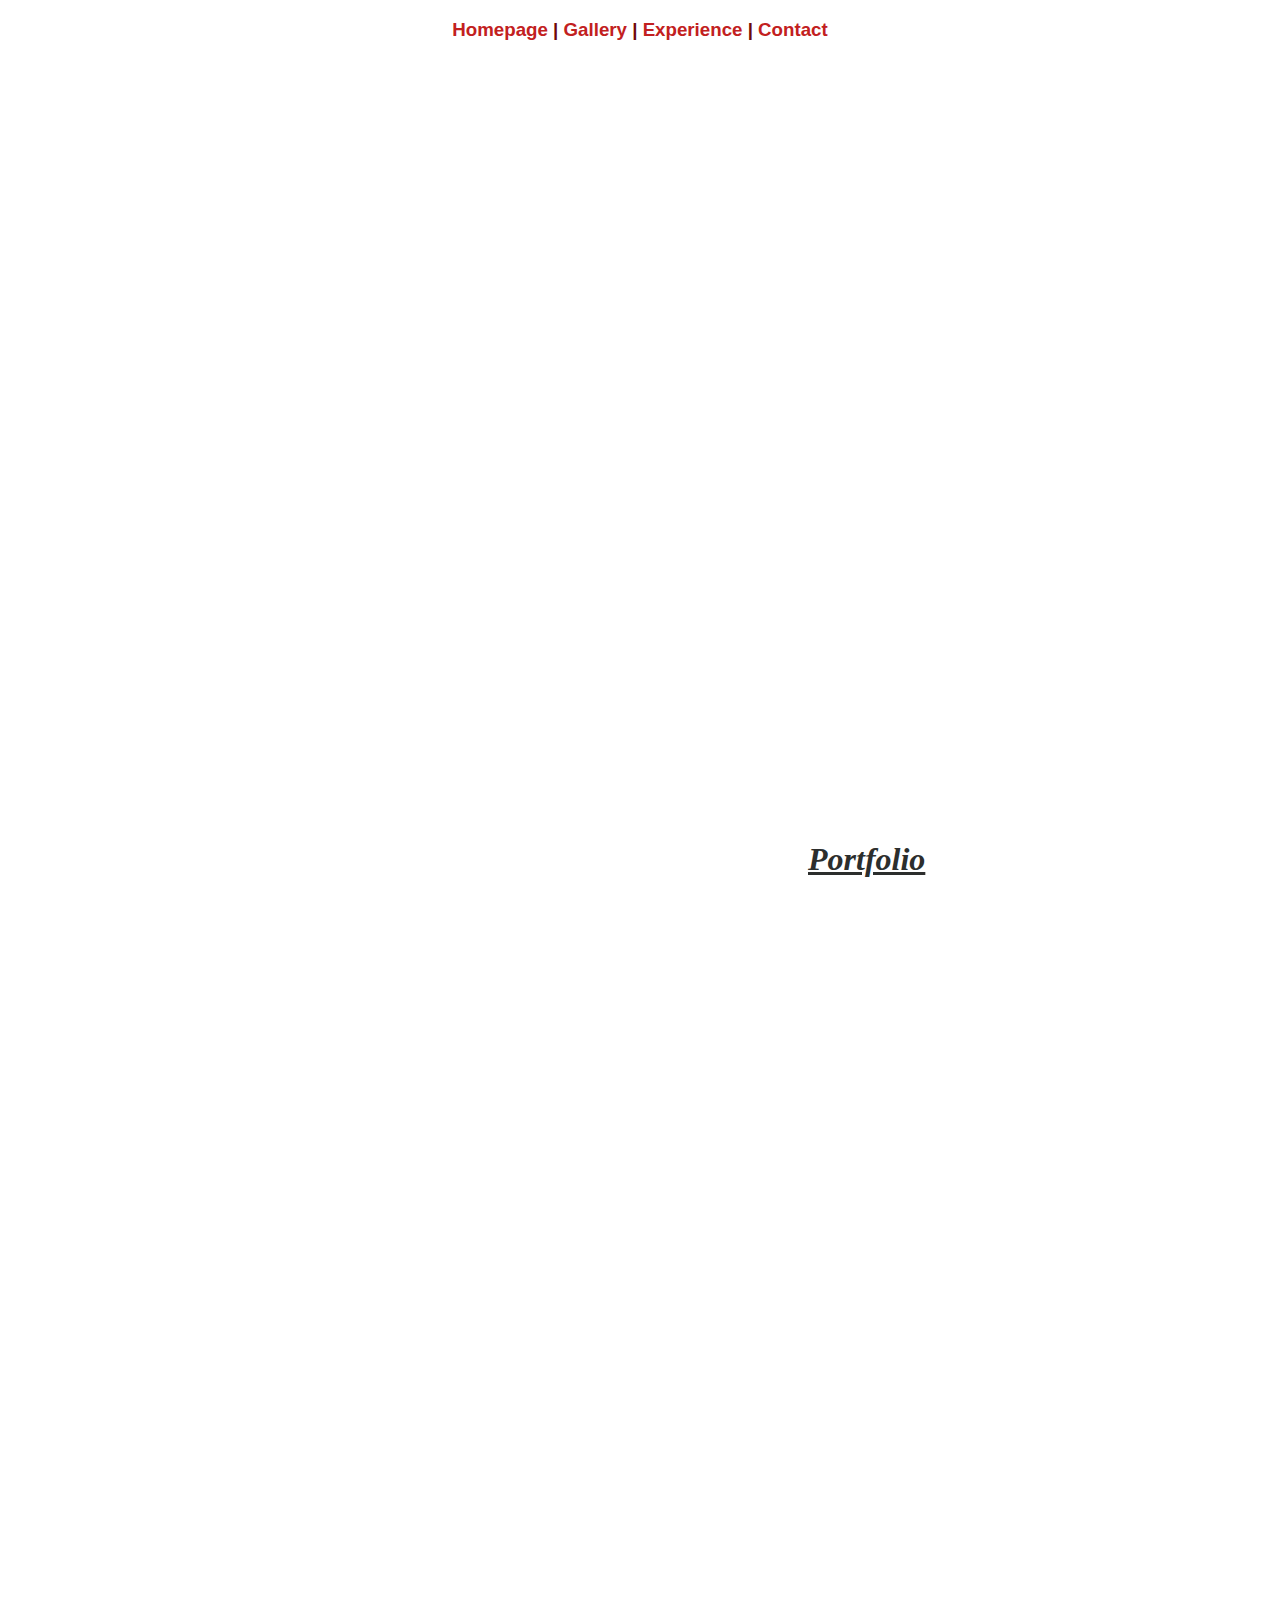
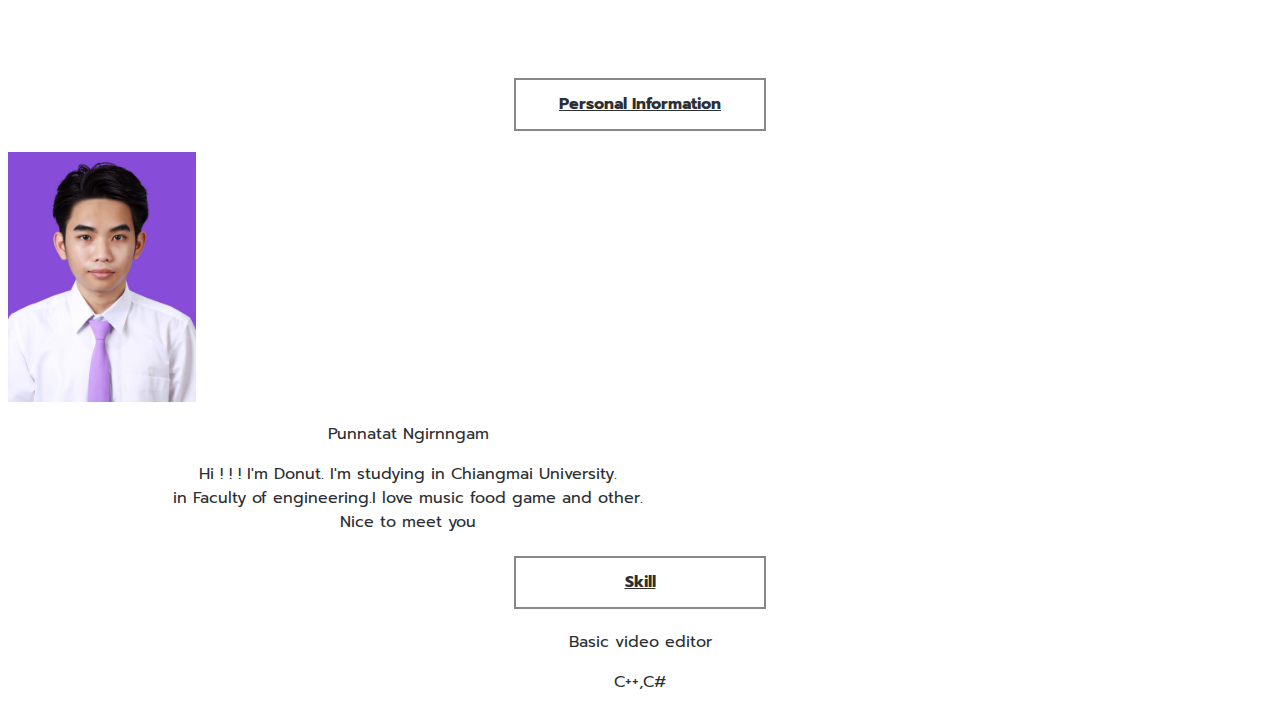
<file: index.html>
<!DOCTYPE html>
<html lang="en">
  <head>
    <meta charset="UTF-8" />
    <meta name="viewport" content="width=device-width, initial-scale=1.0" />
    <title>Donut's Portfolio</title>
    <link rel="stylesheet" href="./css/navbar.css">
    <link rel="stylesheet" href="./css/context.css">
    <link href="https://fonts.googleapis.com/css2?family=Prompt:ital,wght@0,100;0,200;0,300;0,400;0,500;0,600;0,700;0,800;0,900;1,100;1,200;1,300;1,400;1,500;1,600;1,700;1,800;1,900&display=swap" rel="stylesheet">
    <link
      href="https://cdn.jsdelivr.net/npm/bootstrap@5.3.0/dist/css/bootstrap.min.css"
      rel="stylesheet"
      integrity="sha384-9ndCyUaIbzAi2FUVXJi0CjmCapSmO7SnpJef0486qhLnuZ2cdeRhO02iuK6FUUVM"
      crossorigin="anonymous"
    />
    <script
      src="https://cdn.jsdelivr.net/npm/bootstrap@5.3.0/dist/js/bootstrap.bundle.min.js"
      integrity="sha384-geWF76RCwLtnZ8qwWowPQNguL3RmwHVBC9FhGdlKrxdiJJigb/j/68SIy3Te4Bkz"
      crossorigin="anonymous"
    ></script>
    
  </head>
  <body>
    <style>
      body {
        background-image: url('https://images.unsplash.com/photo-1494185728463-86366f396213?q=80&w=2670&auto=format&fit=crop&ixlib=rb-4.0.3&ixid=M3wxMjA3fDB8MHxwaG90by1wYWdlfHx8fGVufDB8fHx8fA%3D%3D');
        background-repeat: no-repeat;
        background-attachment: fixed;
        background-size: cover;
        background-position: 1%;
      }
      </style>
    <div class="my-2 mb-3"><h3><a class="btn btn-outline-dark" href="index.html">Homepage</a> | <a class="btn btn-outline-secondary" href="gallery.html">Gallery</a> | <a class="btn btn-outline-dark" href="Experience.html">Experience </a> | <a class="btn btn-outline-secondary" href="contact.html" >Contact </a></h3></div>

    <div class="mb-3 d-flex gap-3 justify-content-center flex-wrap allign-items-start mx-auto border-warning"><h1>Portfolio</h1></div>
    <div class="mb-3 d-flex gap-3 justify-content-center flex-wrap allign-items-start mx-auto border-warning"><h4>Personal Information</h4></div>
    <div class="d-flex border gap-3 p-2 rounded-3 justify-content-center mx-auto my-3" style="max-width: 50rem;">
    
      <div><img src="./image/IMG_6703.PNG" alt="My image" width="187.5" height="250" class="rounded-circle" style="object-fit: cover;"></div>
    
    <div class="d-none d-sm-block">
      <p class="display-5 s-sm-none ">Punnatat Ngirnngam</p>
      <p class="text-muted">Hi ! ! !  I'm Donut. I'm studying in Chiangmai University. <br>in Faculty of engineering.I love music food game and other. <br> Nice to meet you </p>
      </div>
    </div>
    </div>
    <!--Flexbox profile-->
    <div ><h4>Skill</h4></div>
    <p>Basic video editor</p>
    <p>C++,C#</p>
  </body>
</html>
</file>
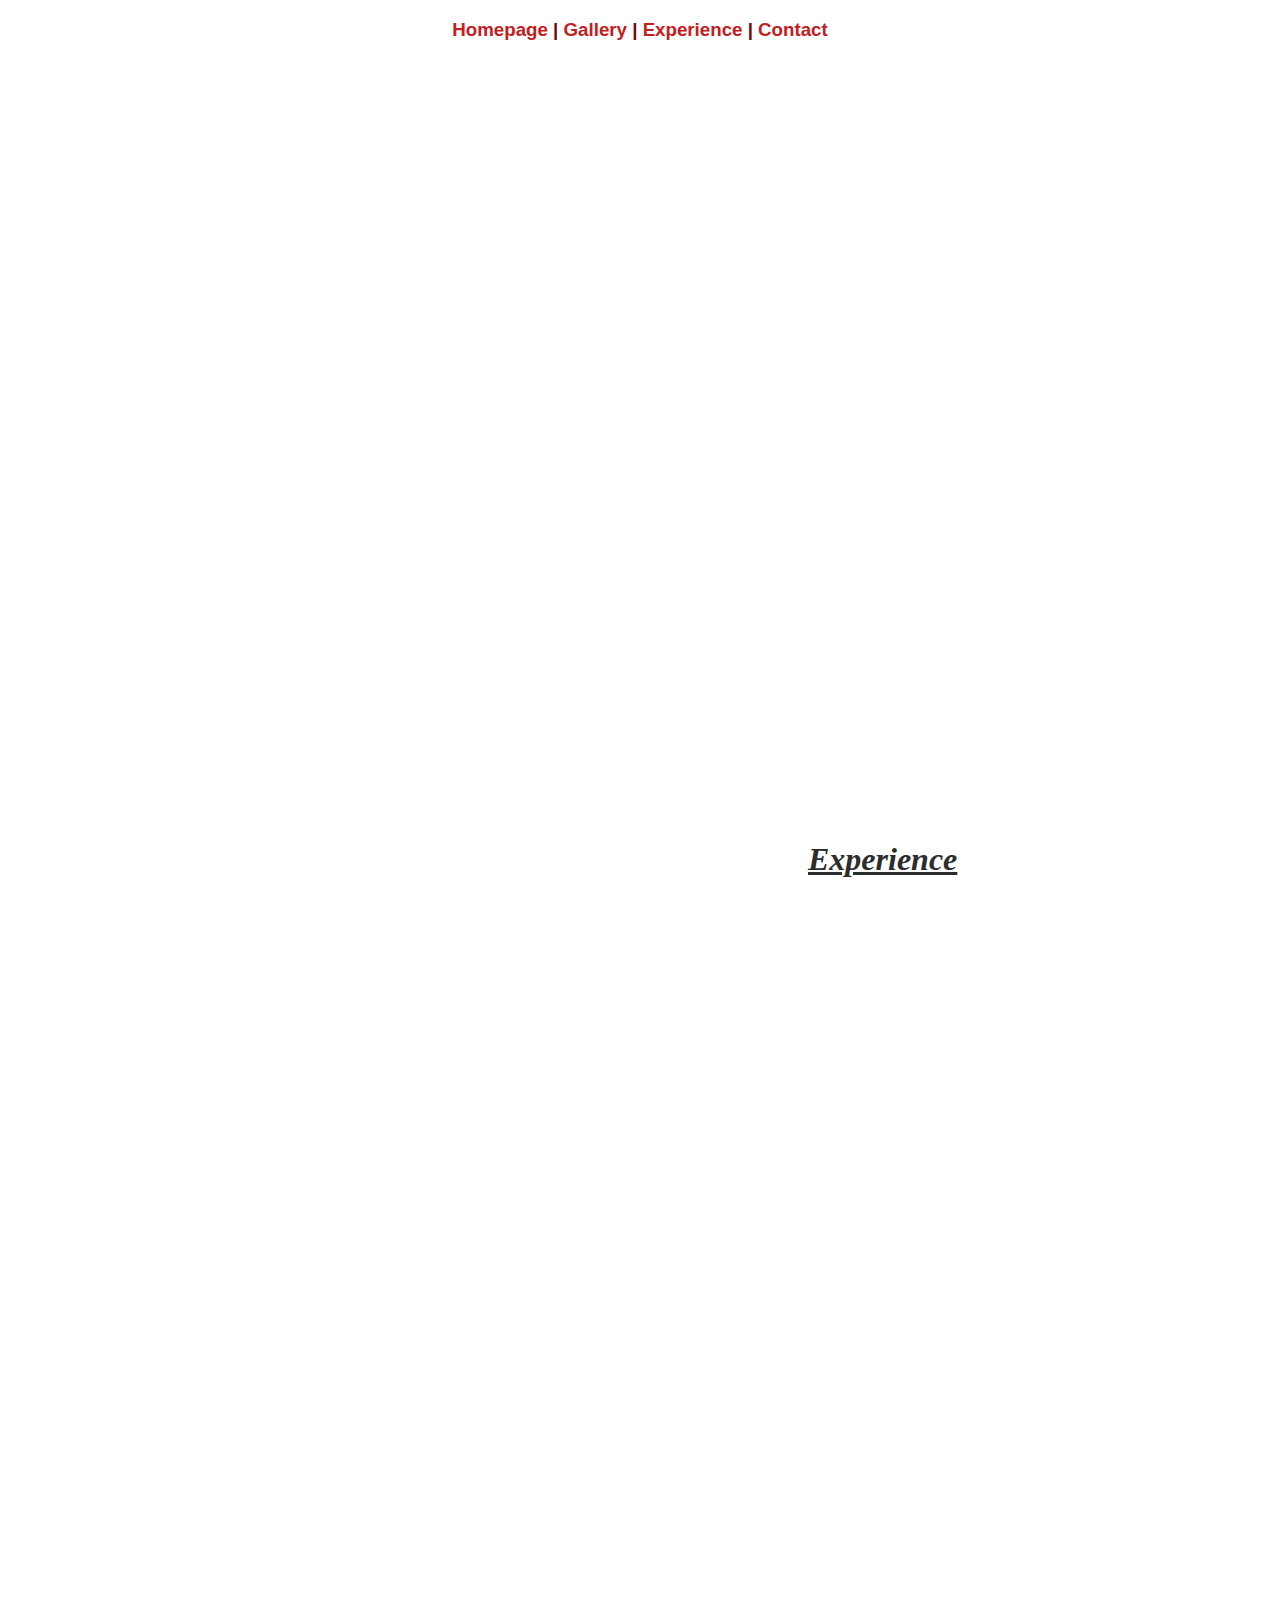
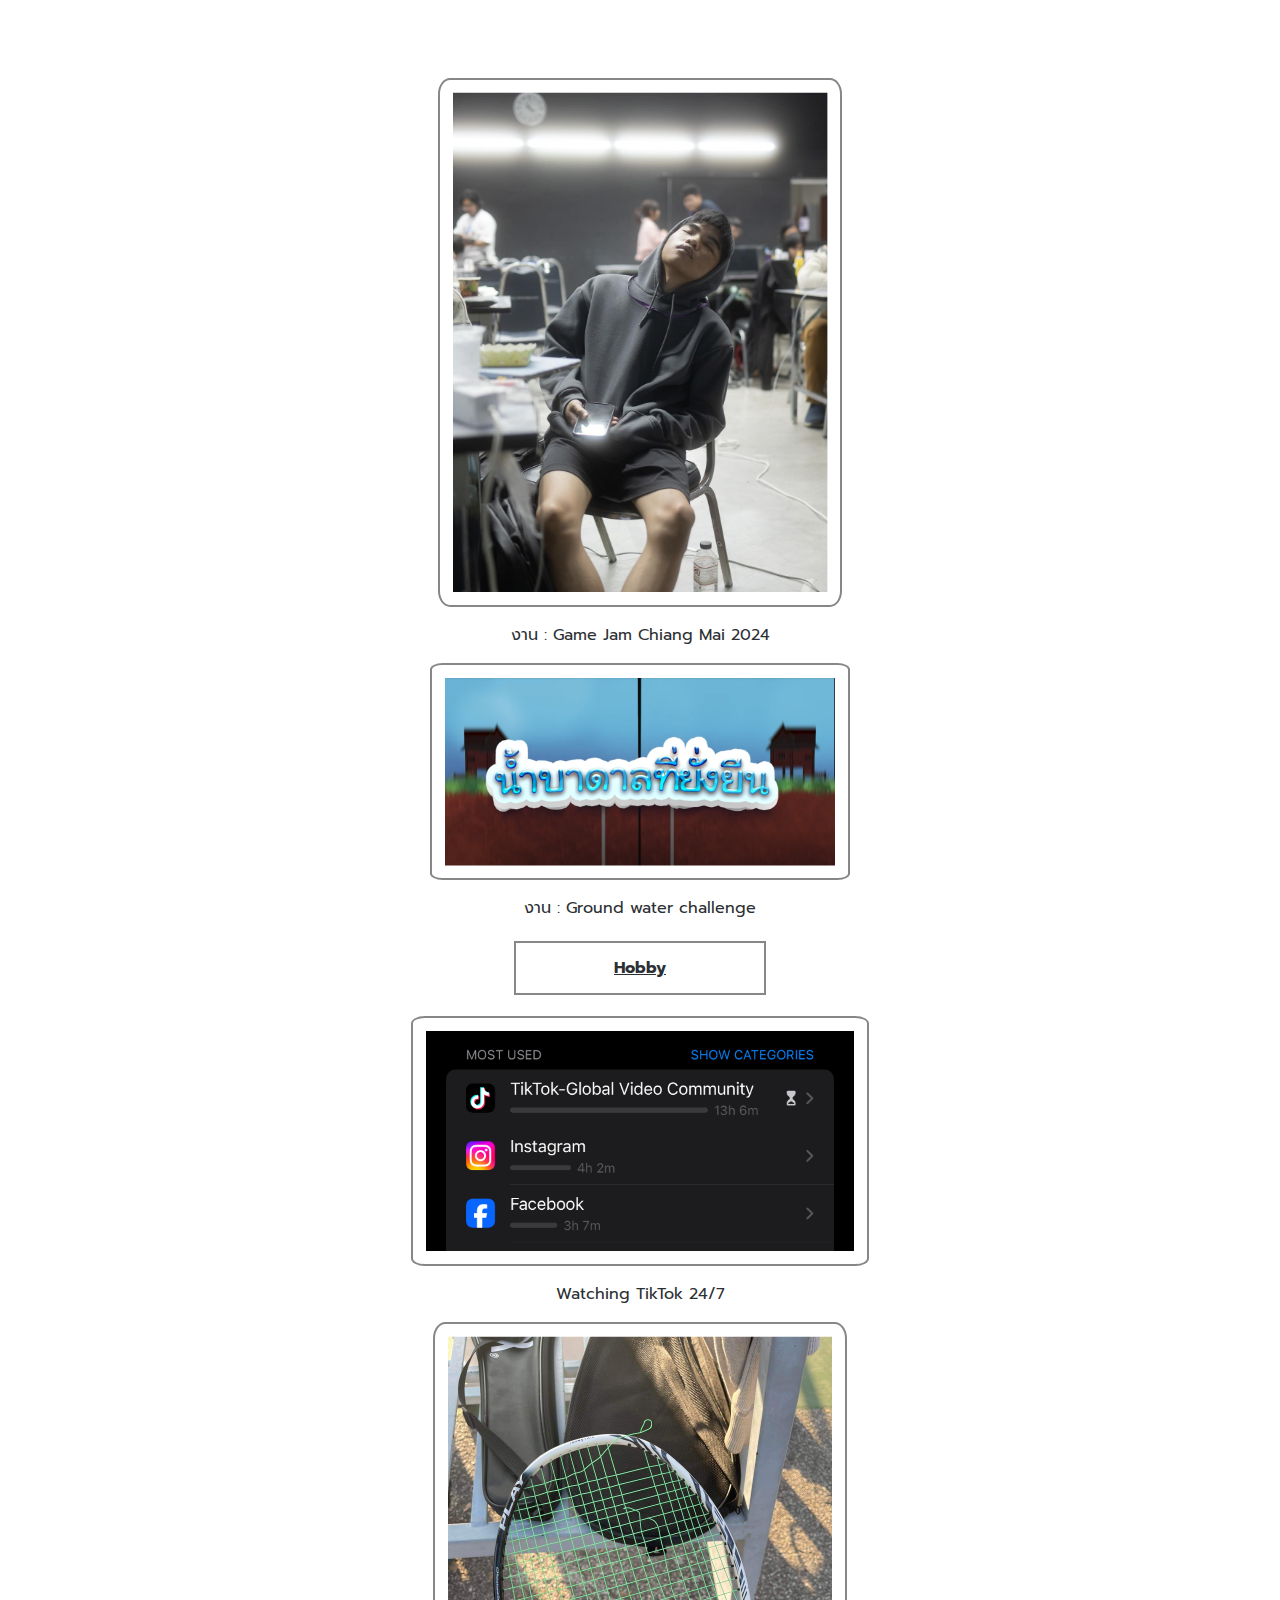
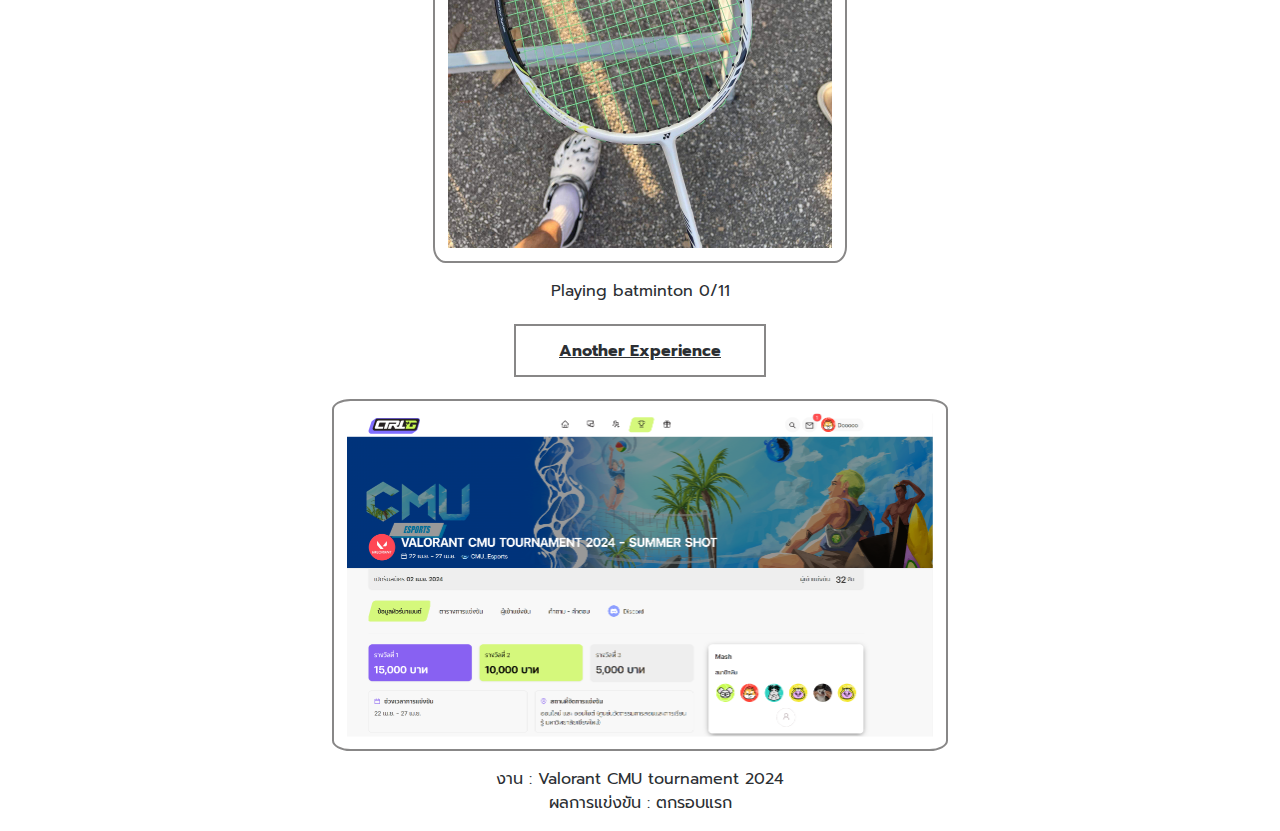
<file: Experience.html>
<!DOCTYPE html>
<html lang="en">
<head>
    <meta charset="UTF-8">
    <meta name="viewport" content="width=device-width, initial-scale=1.0">
    <title>Donut's Portfolio</title>
    <link rel="stylesheet" href="./css/navbar.css">
    <link rel="stylesheet" href="./css/context.css">
    <link href="https://fonts.googleapis.com/css2?family=Prompt:ital,wght@0,100;0,200;0,300;0,400;0,500;0,600;0,700;0,800;0,900;1,100;1,200;1,300;1,400;1,500;1,600;1,700;1,800;1,900&display=swap" rel="stylesheet">
    <link
      href="https://cdn.jsdelivr.net/npm/bootstrap@5.3.0/dist/css/bootstrap.min.css"
      rel="stylesheet"
      integrity="sha384-9ndCyUaIbzAi2FUVXJi0CjmCapSmO7SnpJef0486qhLnuZ2cdeRhO02iuK6FUUVM"
      crossorigin="anonymous"
    />
    <script
      src="https://cdn.jsdelivr.net/npm/bootstrap@5.3.0/dist/js/bootstrap.bundle.min.js"
      integrity="sha384-geWF76RCwLtnZ8qwWowPQNguL3RmwHVBC9FhGdlKrxdiJJigb/j/68SIy3Te4Bkz"
      crossorigin="anonymous"
    ></script>
</head>
<body>
    <style>
        body {
          background-image: url('https://images.unsplash.com/photo-1483794344563-d27a8d18014e?q=80&w=2670&auto=format&fit=crop&ixlib=rb-4.0.3&ixid=M3wxMjA3fDB8MHxwaG90by1wYWdlfHx8fGVufDB8fHx8fA%3D%3D');
          background-repeat: no-repeat;
          background-attachment: fixed;
          background-size: cover;
          background-position: 11%;
        }
        </style>
    <div class="my-2 mb-3"><h3><a class="btn btn-outline-dark" href="index.html">Homepage</a> | <a class="btn btn-outline-secondary" href="gallery.html">Gallery</a> | <a class="btn btn-outline-dark" href="Experience.html">Experience </a> | <a class="btn btn-outline-secondary" href="contact.html" >Contact </a></h3></div>
    <div><h1>Experience</h4></div>
    <img src="./image/ex1.jpg" alt="Game Jam Experience" width="375" height="500" class="frame">
    <p>งาน : Game Jam Chiang Mai 2024</p>
    
    <a href="https://www.youtube.com/watch?v=BYsa556iM8s" target="_blank" rel="noopener noreferrer"><img src="./image/underground water.png" alt="short video project" class="frame" width="390" height="188" href="https://www.youtube.com/watch?v=BYsa556iM8s"></a>
    
    <p>งาน : Ground water challenge</p>
    
    <p></p>
    <div><h4>Hobby</h4></div>
    <img src="./image/tiktok.PNG" alt="Watching TikTok" width="428" height="220.3" class="frame">
    <p>Watching TikTok 24/7</p>
    <img src="./image/batminton.JPG" alt="playing batminton" width="384" height="512" class="frame">
    <p>Playing batminton 0/11</p>
    <div><h4>Another Experience</h4></div>
    <img src="./image/ex2.png" width="586.5" height="323.5" alt="Valorant tournament"  class="frame">
    <p>งาน : Valorant CMU tournament 2024 <br>ผลการแข่งขัน : ตกรอบแรก</p>
</body>
</html>
</file>
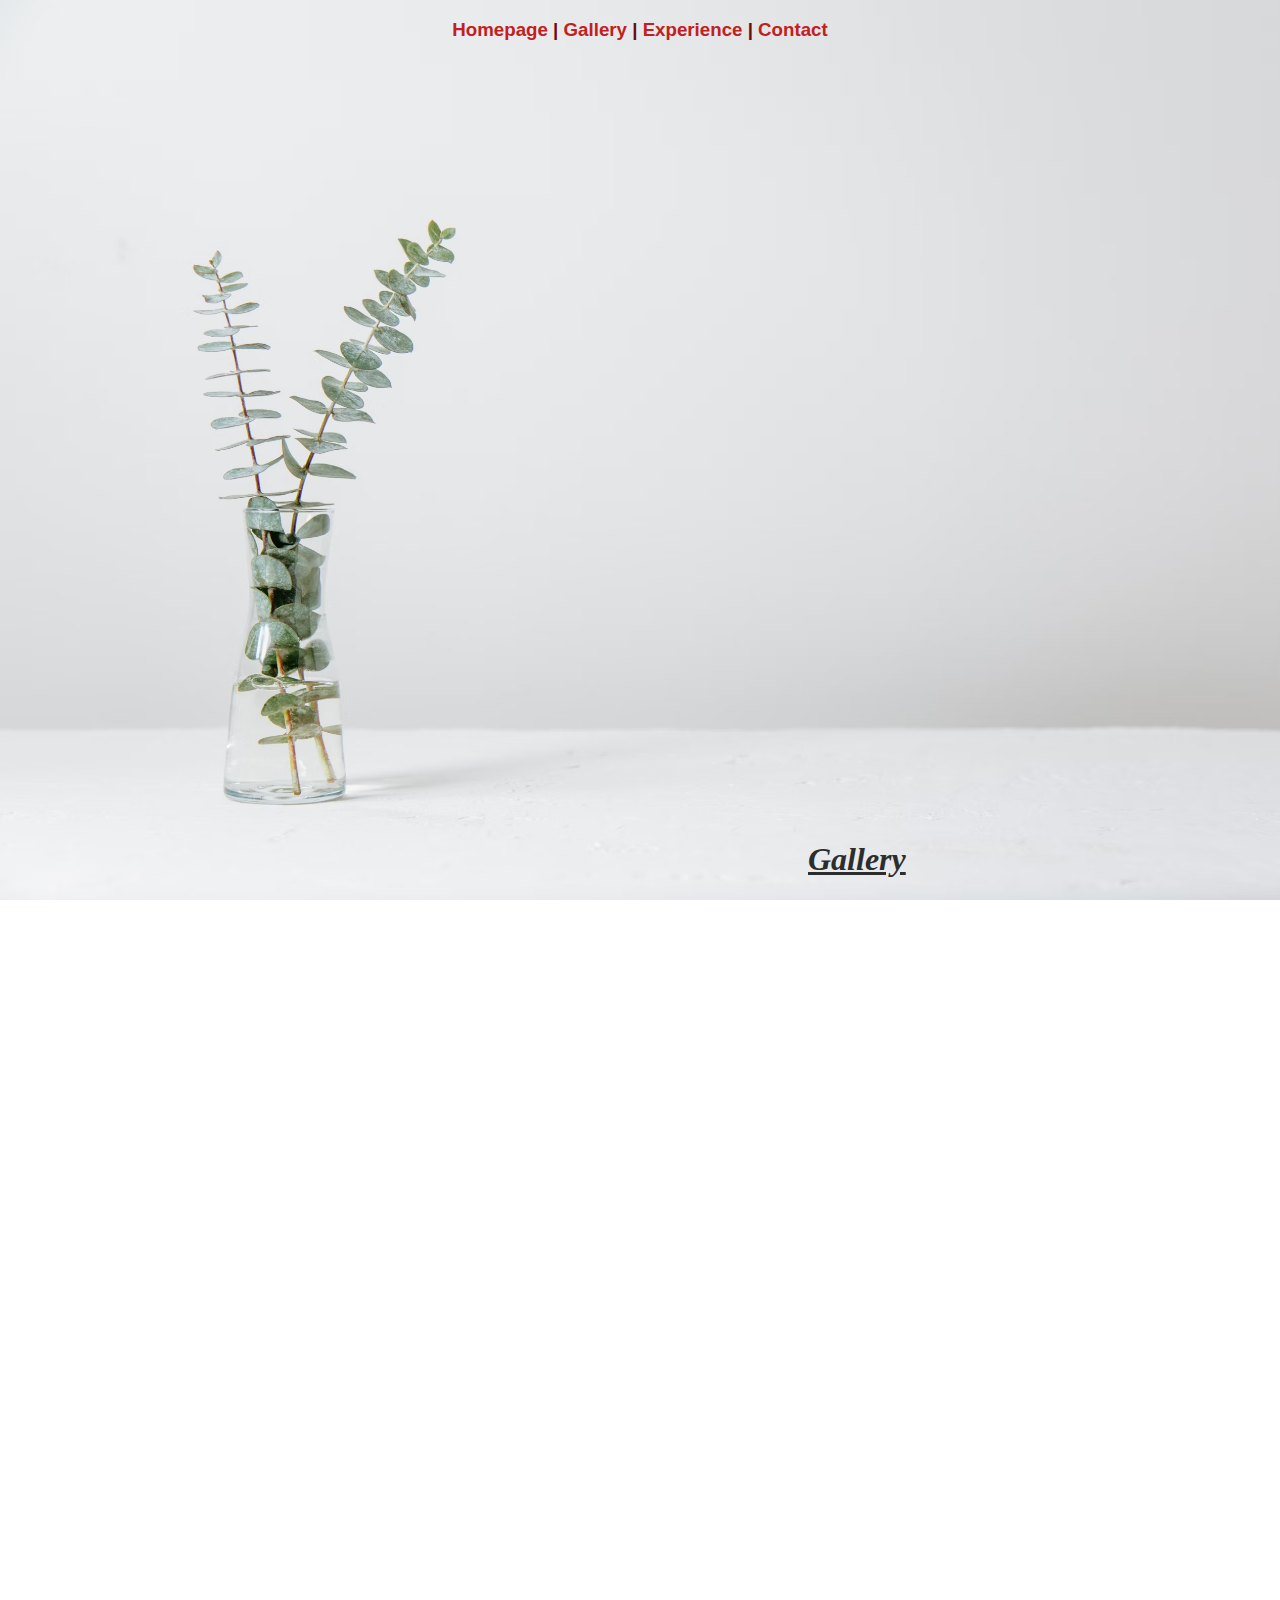
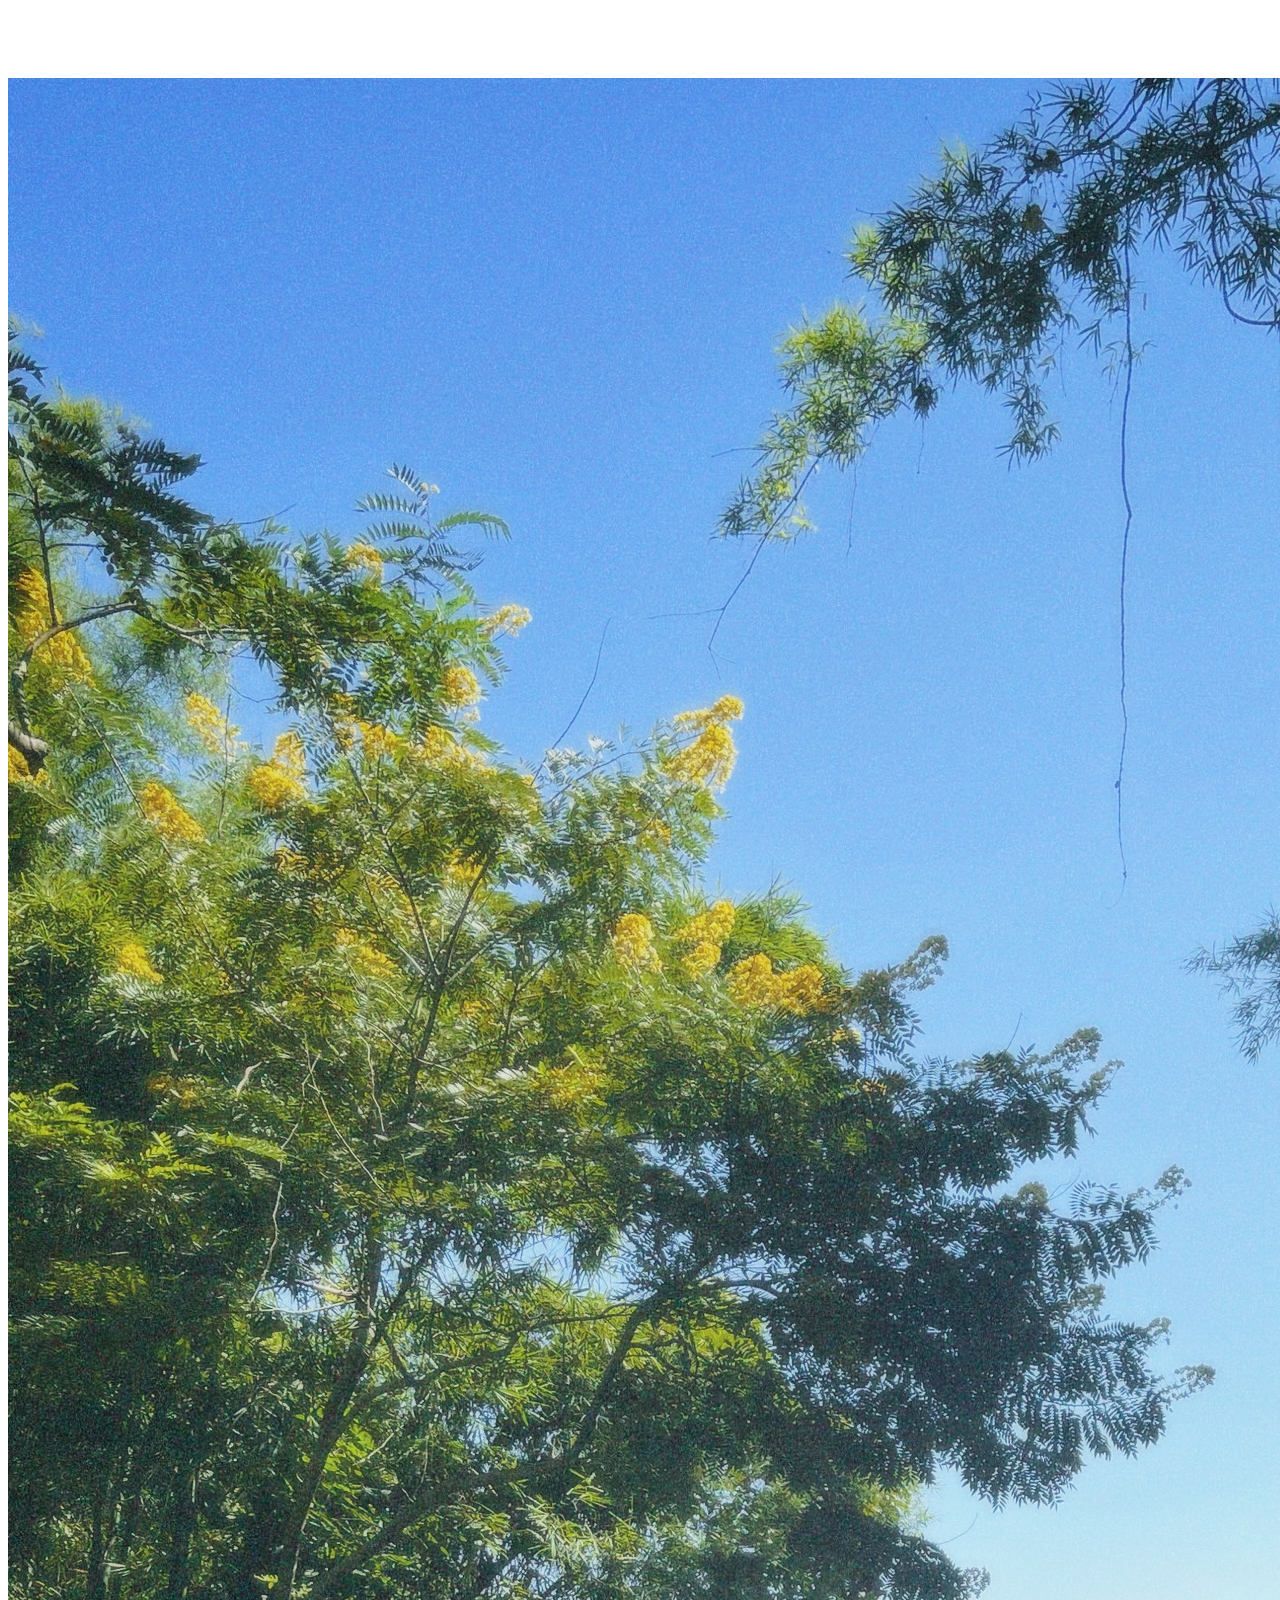
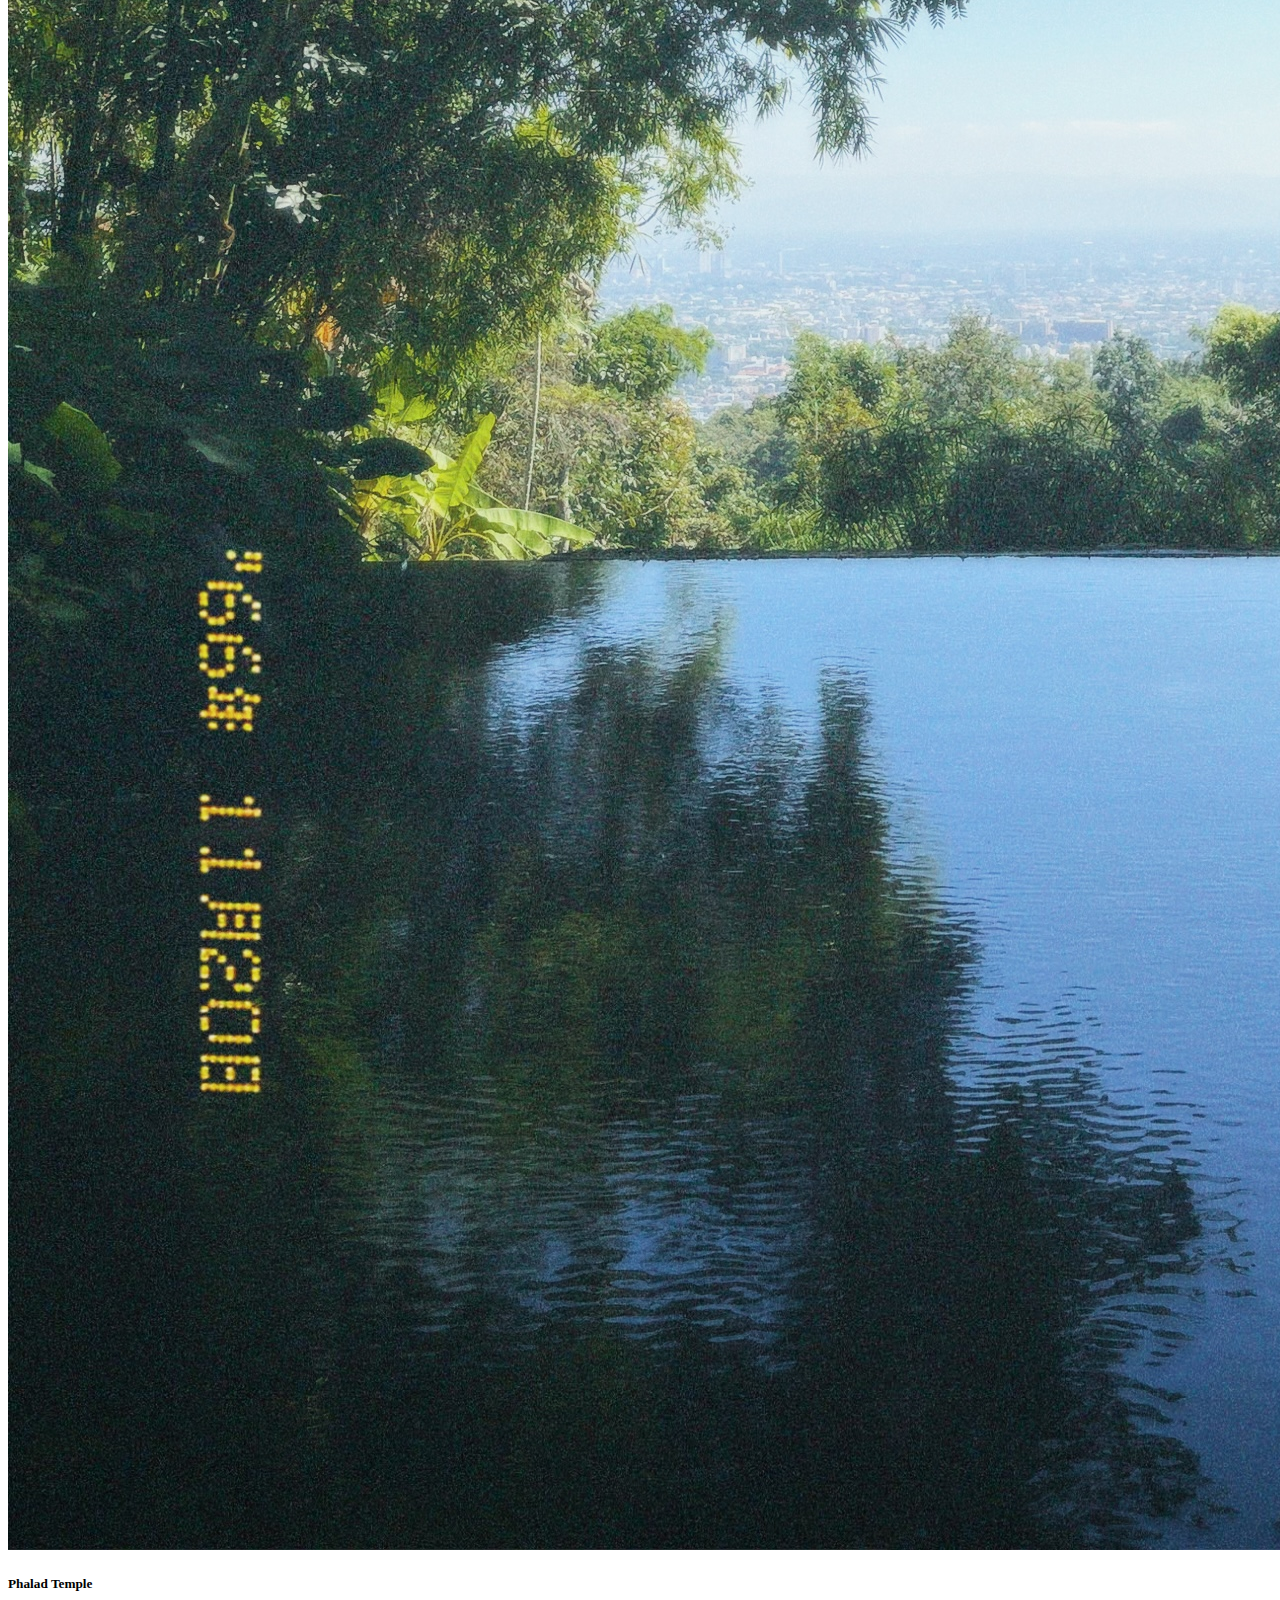
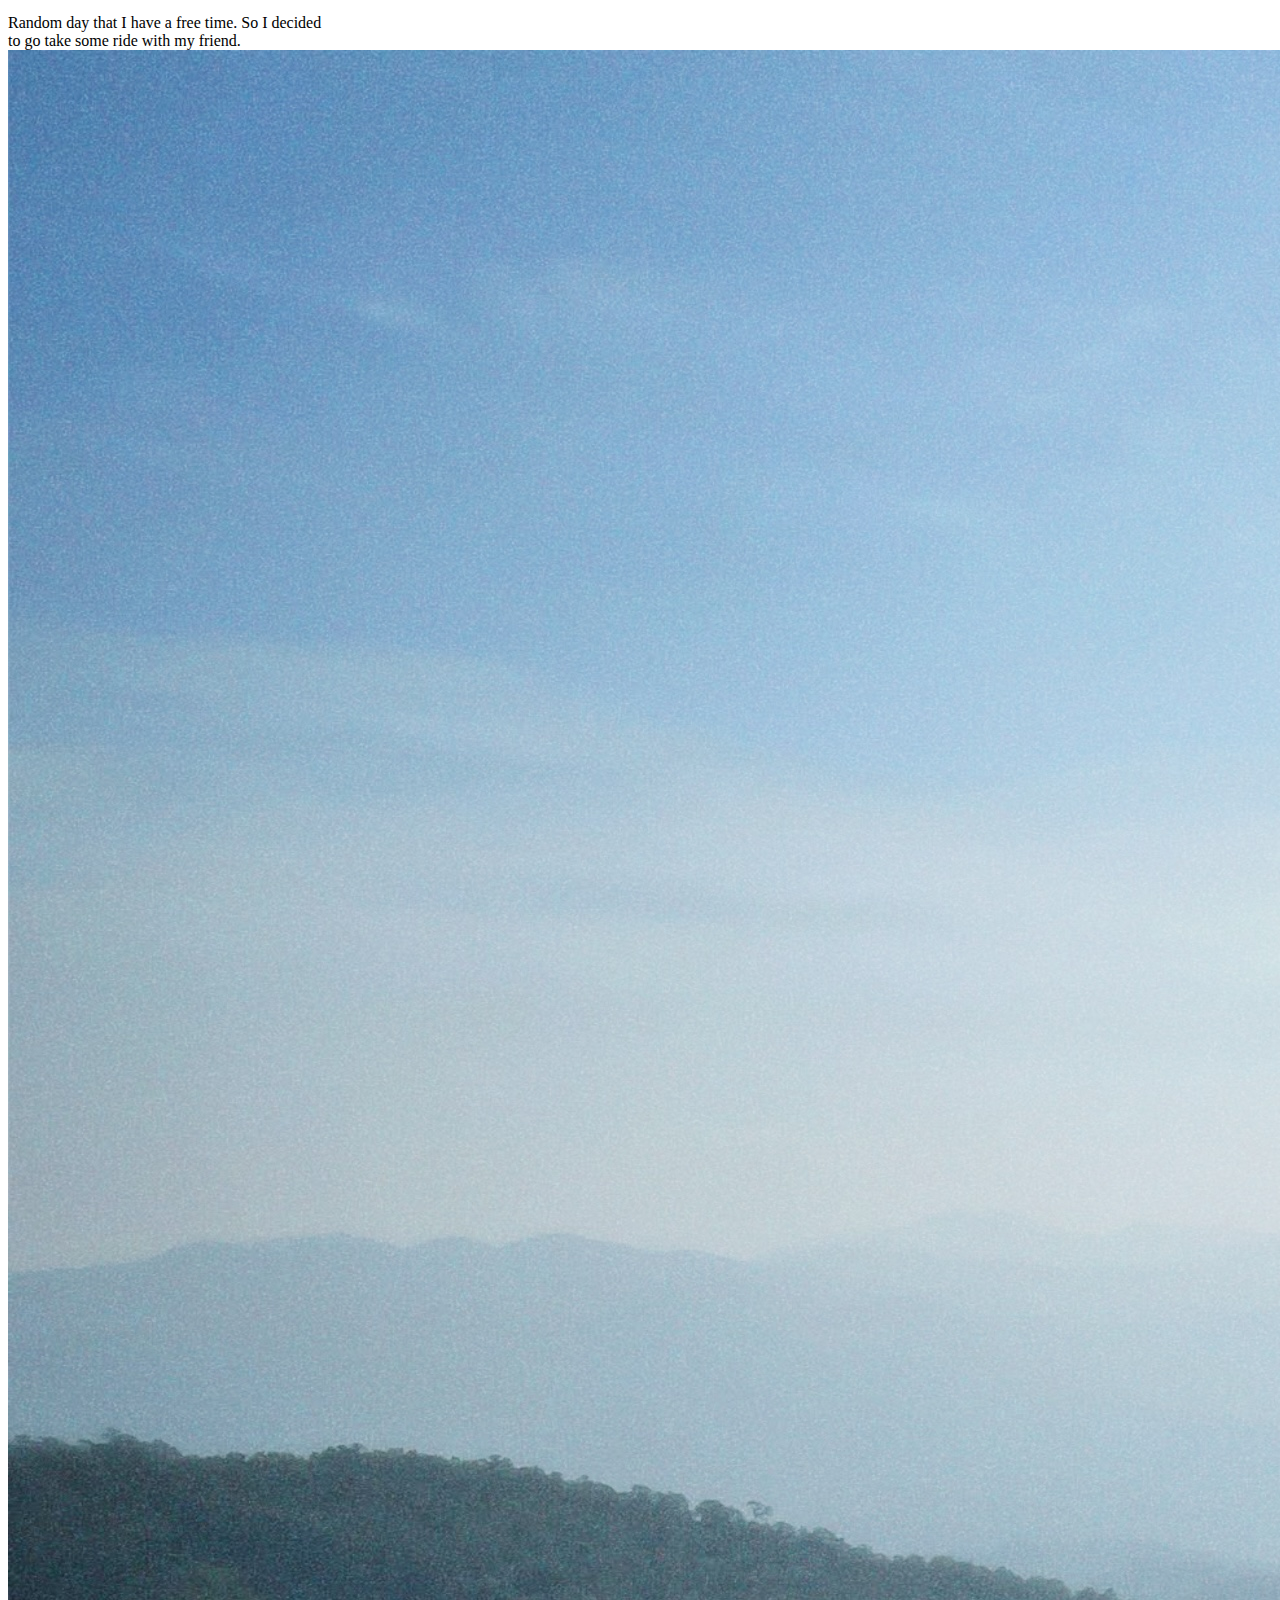
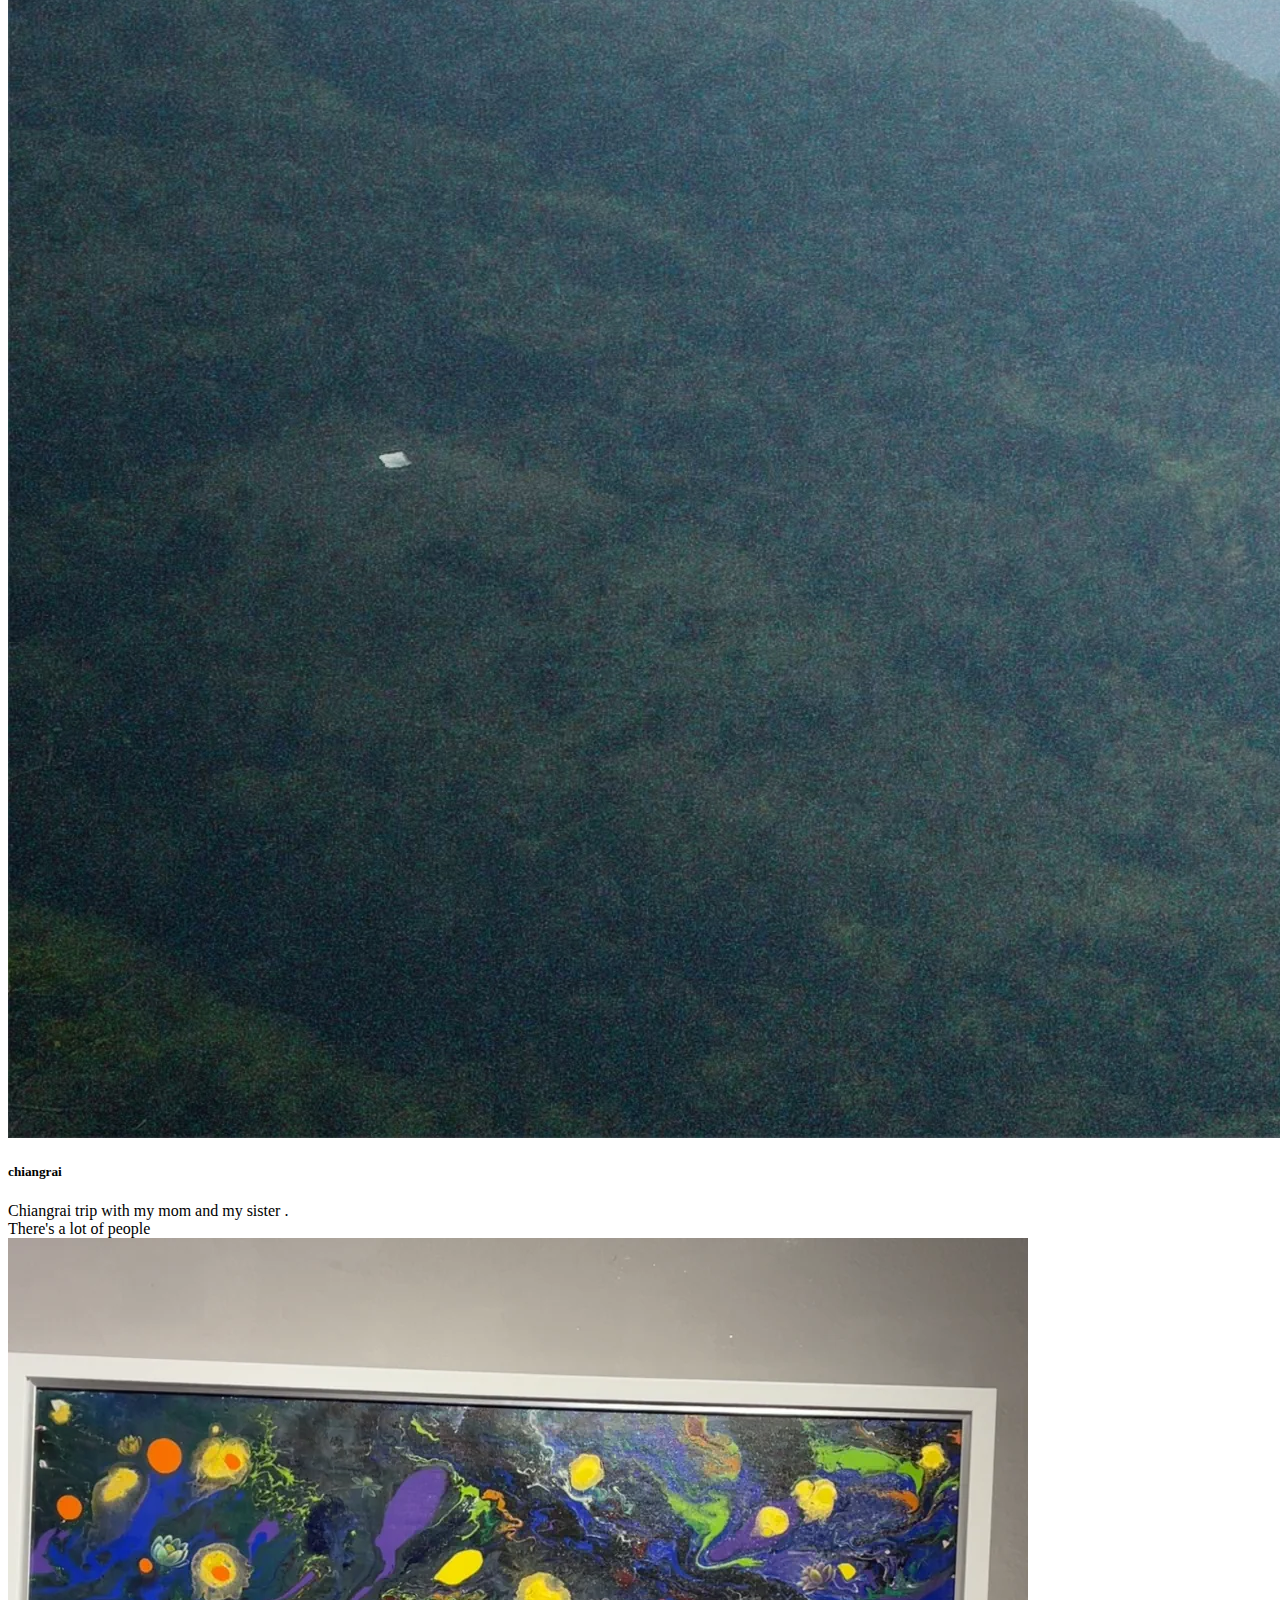
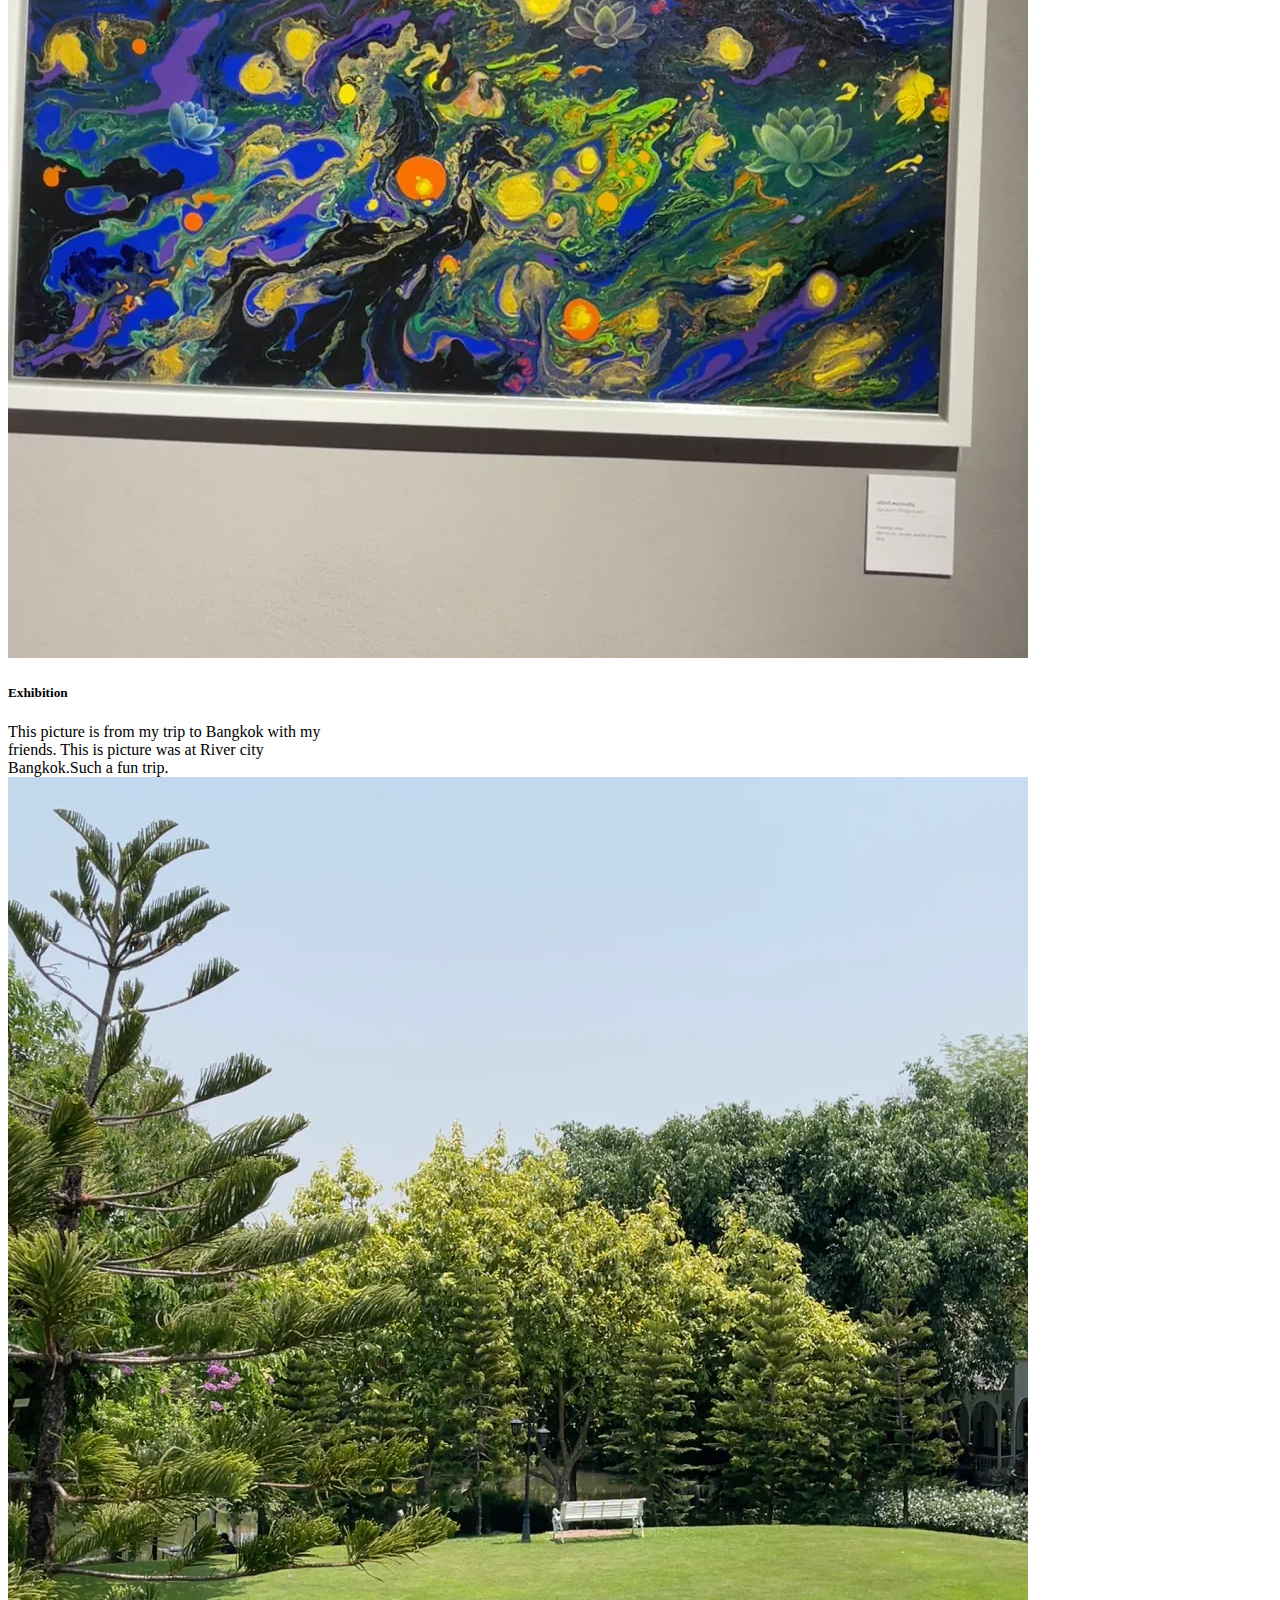
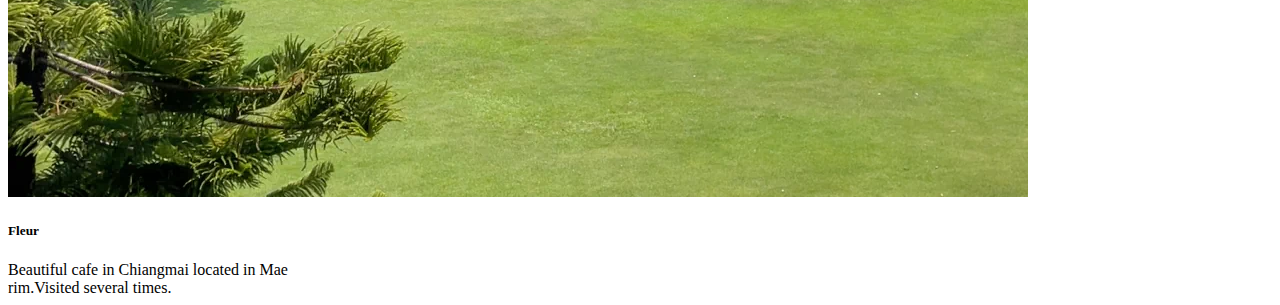
<file: gallery.html>
<!DOCTYPE html>
<html lang="en">
<head>
    <meta charset="UTF-8">
    <meta name="viewport" content="width=device-width, initial-scale=1.0">
    <title>Gallery</title>
    <link rel="stylesheet" href="./css/navbar.css">
    <link rel="stylesheet" href="./css/context.css">
    <link href="https://fonts.googleapis.com/css2?family=Prompt:ital,wght@0,100;0,200;0,300;0,400;0,500;0,600;0,700;0,800;0,900;1,100;1,200;1,300;1,400;1,500;1,600;1,700;1,800;1,900&display=swap" rel="stylesheet">
    <link
      href="https://cdn.jsdelivr.net/npm/bootstrap@5.3.0/dist/css/bootstrap.min.css"
      rel="stylesheet"
      integrity="sha384-9ndCyUaIbzAi2FUVXJi0CjmCapSmO7SnpJef0486qhLnuZ2cdeRhO02iuK6FUUVM"
      crossorigin="anonymous"
    />
    <script
      src="https://cdn.jsdelivr.net/npm/bootstrap@5.3.0/dist/js/bootstrap.bundle.min.js"
      integrity="sha384-geWF76RCwLtnZ8qwWowPQNguL3RmwHVBC9FhGdlKrxdiJJigb/j/68SIy3Te4Bkz"
      crossorigin="anonymous"
    ></script>
</head>
<body>
    <style>
        body {
          background-image: url('./image/b2.avif');
          background-repeat: no-repeat;
          background-attachment: fixed;
          background-size: cover;
        }
        </style>
    <div class="my-2 mb-3"><h3><a class="btn btn-outline-dark" href="index.html">Homepage</a> | <a class="btn btn-outline-secondary" href="gallery.html">Gallery</a> | <a class="btn btn-outline-dark" href="Experience.html">Experience </a> | <a class="btn btn-outline-secondary" href="contact.html" >Contact </a></h3></div>
    <div class="my-5 justify-content-center flex-wrap allign-items-start mx-auto d-flex gap-2"><h1>Gallery</h1></div>
    <div class="d-flex gap-3 flex-wrap allign-items-start justify-content-center">
    <div class="card d-flex gap-3 justify-content-center flex-wrap allign-items-start mx-auto border-warning" style="width: 20rem;">
        <img src="./Goldlory/phalad.JPG" class="card-img-top" alt="phalad temple">
        <div class="card-body">
            <h5 >Phalad Temple</h5>
          <h7 class="card-text">Random day that I have a free time. So I decided to go take some ride with my friend.</h7>
        </div>
    </div>
    <div class="card d-flex gap-3 justify-content-center flex-wrap allign-items-start mx-auto border-warning" style="width: 20rem;">
        <img src="./Goldlory/chiangrai.JPG" class="card-img-top" alt="phalad temple">
        <div class="card-body">
            <h5 >chiangrai</h5>
          <h7 class="card-text">Chiangrai trip with my mom and my sister . There's a lot of people</h7>
        </div>
    </div>
    <div class="card d-flex gap-3 justify-content-center flex-wrap allign-items-start mx-auto border-warning" style="width: 20rem;">
        <img src="./Goldlory/exhibition.PNG" class="card-img-top" alt="phalad temple">
        <div class="card-body">
            <h5 >Exhibition</h5>
          <h7 class="card-text">This picture is from my trip to Bangkok with my friends. This is picture was at River city Bangkok.Such a fun trip.</h7>
        </div>
    </div>
    <div class="card d-flex gap-3 justify-content-center flex-wrap allign-items-start mx-auto border-warning" style="width: 20rem;">
        <img src="./Goldlory/fleur.PNG" class="card-img-top" alt="phalad temple">
        <div class="card-body">
            <h5 >Fleur</h5>
          <h7 class="card-text">Beautiful cafe in Chiangmai located in Mae rim.Visited several times.</h7>
        </div>
    </div>
    </div>
</body>
</html>
</file>
<file: css/navbar.css>
h3{
    text-align: center;
    font-family: Verdana, Geneva, Tahoma, sans-serif;
    color: #6e0909;
    
}
p {
    text-align: center;
  }
a:link {
    color: rgb(194, 32, 32);
    background-color: transparent;
    text-decoration: none;
  }
</file>
<file: css/context.css>
p{
    color: rgb(44, 47, 51);
    font-family: "Prompt";
    
    text-align: center;
    
}
.center {
    display: block;
    margin-left: auto;
    margin-right: auto;
    
  }
h4{
    color: rgb(44, 47, 51);
    
    font-family: "Prompt";
    border: 2px solid rgb(136, 135, 135);
    padding: 1%;
    margin-left: 40%;
    margin-right: 40%;
    text-align: center;
    text-decoration: underline;
}
.center2{
    width: 150px;
    height: 150px;
    top: 50%;
    left: 50%;
    transform: translate(-50%,-50%);
    position: absolute;

}
h1{
    font-family: Georgia, 'Times New Roman', Times, serif;
    color: #2c2e2d;
    text-align: center;
    font-style: italic;
    font-style: oblique;
    text-decoration: underline;
    margin: 50rem;
}
.frame{
    display: block;
    margin-left: auto;
    margin-right: auto;
    border: 2px solid rgb(136, 135, 135);
    padding: 1%;
    border-radius: 3%;
}
</file>
